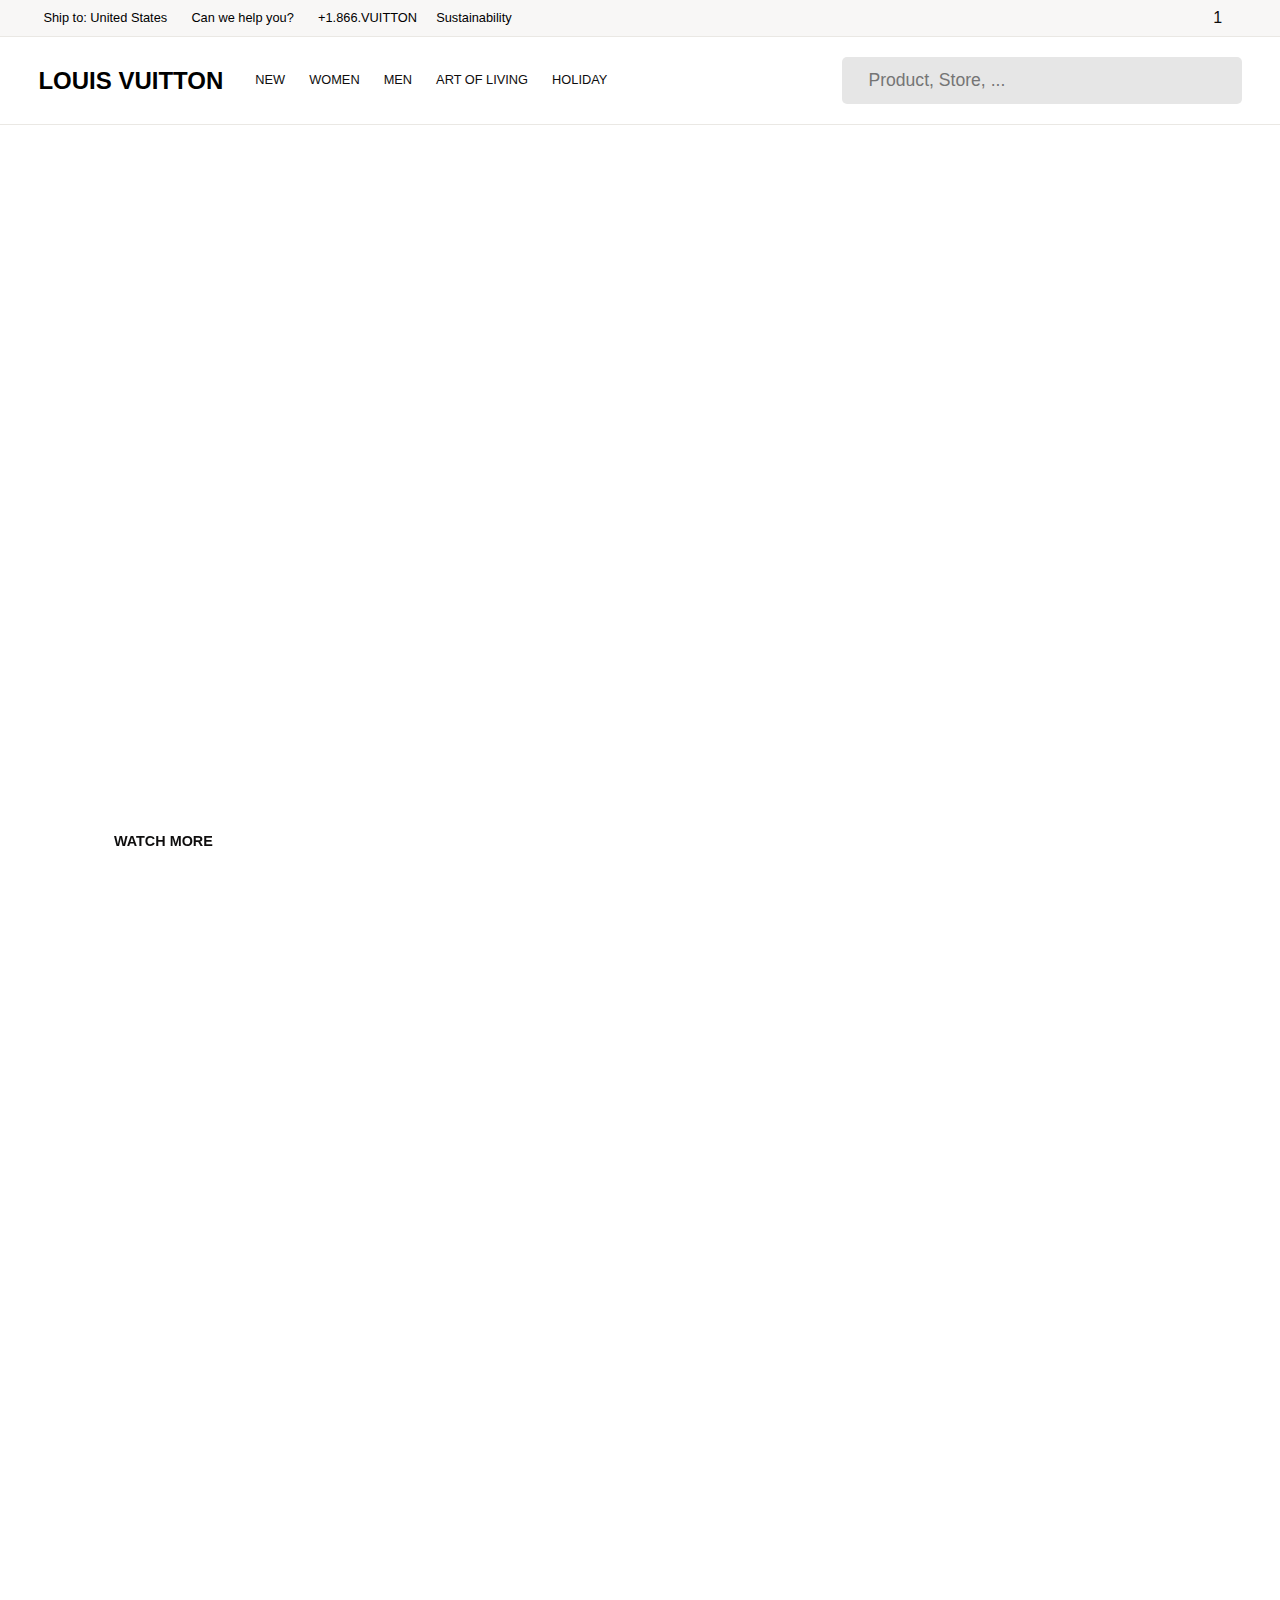
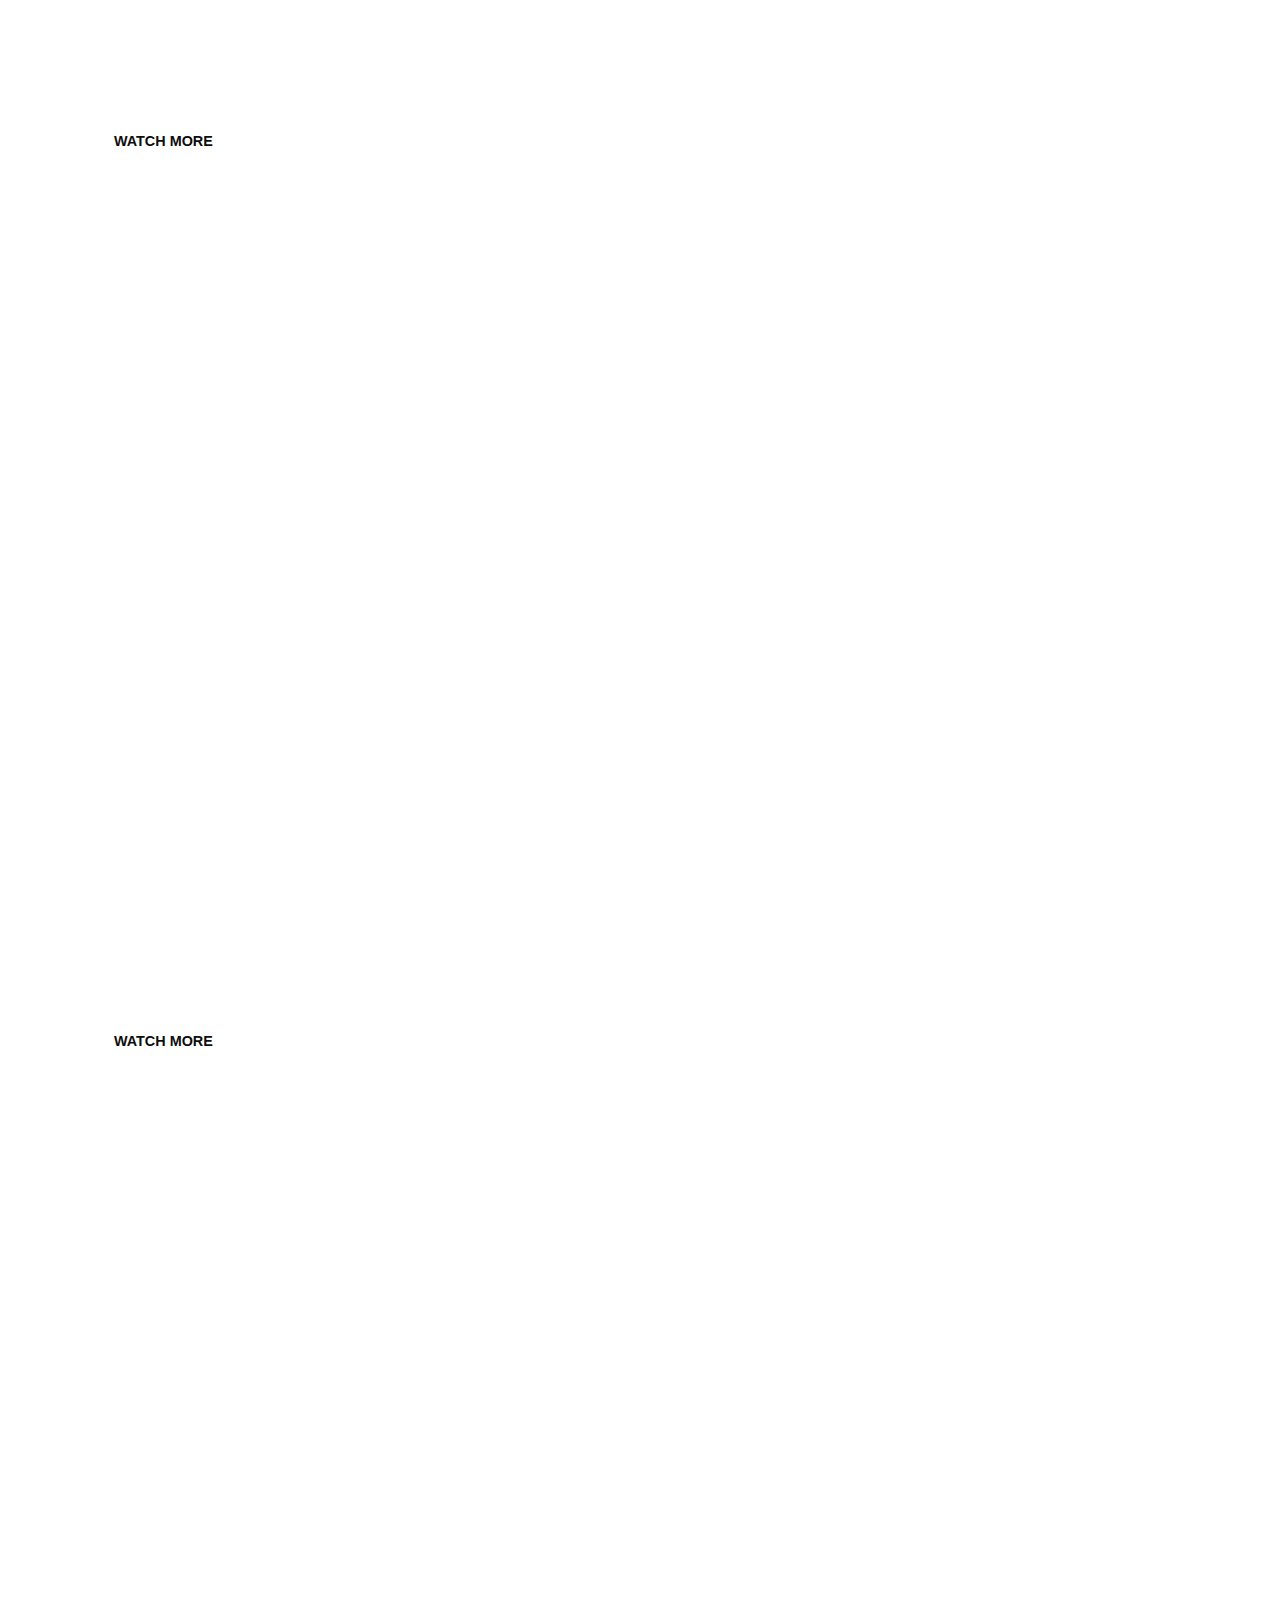
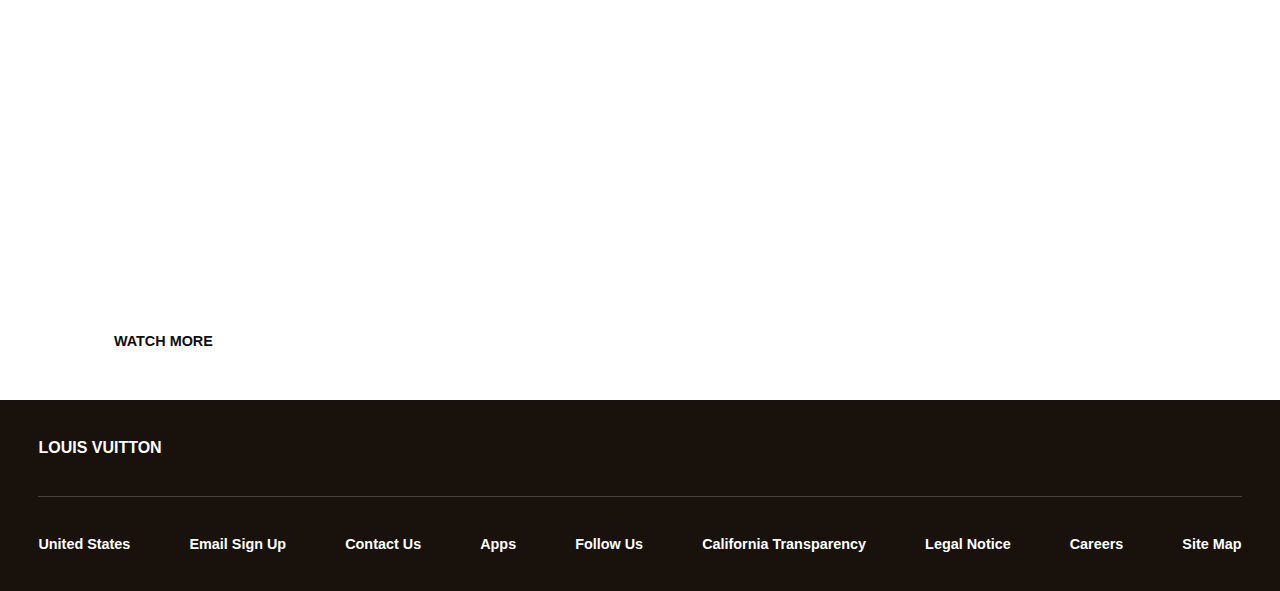
<file: index.html>
<!DOCTYPE html>
<html lang="en">
  <head>
    <meta charset="UTF-8" />
    <meta http-equiv="X-UA-Compatible" content="IE=edge" />
    <meta name="viewport" content="width=device-width, initial-scale=1.0" />
    <link rel="preconnect" href="https://fonts.googleapis.com" />
    <link rel="preconnect" href="https://fonts.gstatic.com" crossorigin />
    <link
      href="https://fonts.googleapis.com/css2?family=Nunito:wght@200;300;400;500;600;700&display=swap"
      rel="stylesheet"
    />
    <link rel="stylesheet" href="css/reset.css" />
    <title>Document</title>
    <link
      rel="stylesheet"
      href="https://cdnjs.cloudflare.com/ajax/libs/font-awesome/6.1.2/css/all.min.css"
      integrity="sha512-1sCRPdkRXhBV2PBLUdRb4tMg1w2YPf37qatUFeS7zlBy7jJI8Lf4VHwWfZZfpXtYSLy85pkm9GaYVYMfw5BC1A=="
      crossorigin="anonymous"
      referrerpolicy="no-referrer"
    />
    <link rel="stylesheet" href="css/styles.css" />
    <link rel="stylesheet" href="css/header.css" />
    <link rel="stylesheet" href="css/collection-video.css" />
    <link rel="stylesheet" href="css/footer.css" />
  </head>
  <body>
    <!-- Header-Start -->
    <header>
      <section class="top-nav">
        <div class="container">
          <div class="top-nav__groupa">
            <div class="top-nav__groupa-link">
              <i class="fa-solid fa-earth-americas"></i>
              <span class="top-nav__groupa-linktext"
                >Ship to: United States</span
              >
            </div>
            <div class="top-nav__groupa-link">
              <i class="fa-solid fa-circle-question"></i
              ><span class="top-nav__groupa-linktext">Can we help you?</span>
            </div>
            <div class="top-nav__groupa-link">
              <i class="fa-solid fa-mobile-screen-button"></i
              ><span class="top-nav__groupa-linktext">+1.866.VUITTON</span>
            </div>
            <div class="top-nav__groupa-link">
              <span class="top-nav__groupa-linktext">Sustainability</span>
            </div>
          </div>
          <div class="top-nav__groupb">
            <a href="" class="top-nav__groupb-icon">
              <i class="fa-solid fa-location-dot"></i>
            </a>
            <a href="" class="top-nav__groupb-icon">
              <i class="fa-solid fa-heart"></i>
            </a>
            <a href="" class="top-nav__groupb-icon">
              <i class="fa-solid fa-user"></i>
            </a>
            <a href="" class="top-nav__groupb-icon">
              <i class="fa-solid fa-cart-shopping"></i>
              <div class="top-nav__groupb-noti">1</div>
            </a>
          </div>
        </div>
      </section>
      <section class="top-menu">
        <div class="container">
          <div class="top-menu__groupa">
            <div class="top-menu__groupa-logo">Louis VUITTON</div>
            <div class="top-menu__groupa-links">
              <a href="#" class="top-menu__groupa-link"> New </a>
              <a href="#" class="top-menu__groupa-link"> Women </a>
              <a href="#" class="top-menu__groupa-link"> Men </a>
              <a href="#" class="top-menu__groupa-link"> Art of Living </a>
              <a href="#" class="top-menu__groupa-link"> Holiday </a>
            </div>
          </div>
          <div class="top-menu__groupb">
            <a href="" class="top-menu__groupb-input">
              <i class="fa-solid fa-magnifying-glass"></i>
              <input
                type="text"
                class="top-menu__groupb-search"
                placeholder="Product, Store, ..."
              />
            </a>
          </div>
        </div>
      </section>
      <section class="mega-menu">
        <div class="mega-menu__child">
          <a href="#" class="mega-menu__link">Gifts</a>
          <a href="#" class="mega-menu__link">Higlights</a>
          <a href="#" class="mega-menu__link">Handbags</a>
          <a href="#" class="mega-menu__link">Small Leather Goods</a>
          <a href="#" class="mega-menu__link">Accessories</a>
          <a href="#" class="mega-menu__link">Ready-To-Wear</a>
          <a href="#" class="mega-menu__link">Jewelry</a>
          <a href="#" class="mega-menu__link">Watches</a>
          <a href="#" class="mega-menu__link">Personaliztions</a>
          <a href="#" class="mega-menu__link">Fashion Shows</a>
        </div>
        <div class="mega-menu__grand">
          <a href="#" class="mega-menu__link">Gift Shop For Her</a>
          <a href="#" class="mega-menu__link">Vivienne Holiday Collection</a>
          <a href="#" class="mega-menu__link">Best Sellers</a>
          <a href="#" class="mega-menu__link">Personalization</a>
        </div>
        <div class="mega-menu__gallery">
          <img class="mega-menu__gallery-img" src="/img/womens-mega.jpg" />
        </div>
      </section>
    </header>
    <!-- Header-End -->
    <!-- Content-Start -->
    <main>
      <section class="collection-player">
        <iframe
          class="collection-player__video"
          width="100%"
          height="100%"
          src="https://www.youtube.com/embed/1lztJ_1rY6M?playlist=1lztJ_1rY6M&controls=0&autoplay=1&loop=1&mute=1&vq=hd1080"
          title="YouTube video player"
          frameborder="0"
          allow="accelerometer; autoplay; clipboard-write; encrypted-media; gyroscope; picture-in-picture"
          allowfullscreen
        ></iframe>
        <div class="container">
          <san class="collection-player__title">Virgil Was Here</san>
          <a href="#" class="collection-player__button">Watch More</a>
        </div>
      </section>
      <section class="collection-player">
        <iframe
          class="collection-player__video"
          width="100%"
          height="100%"
          src="https://www.youtube.com/embed/vV_QoQD_nrA?playlist=vV_QoQD_nrA&controls=0&autoplay=1&loop=1&mute=1&vq=hd1080"
          title="YouTube video player"
          frameborder="0"
          allow="accelerometer; autoplay; clipboard-write; encrypted-media; gyroscope; picture-in-picture"
          allowfullscreen
        ></iframe>
        <div class="container">
          <san class="collection-player__title">Virgil Was Here</san>
          <a href="#" class="collection-player__button">Watch More</a>
        </div>
      </section>
      <section class="collection-player">
        <iframe
          class="collection-player__video"
          width="100%"
          height="100%"
          src="https://www.youtube.com/embed/1lztJ_1rY6M?playlist=1lztJ_1rY6M&controls=0&autoplay=1&loop=1&mute=1&vq=hd1080"
          title="YouTube video player"
          frameborder="0"
          allow="accelerometer; autoplay; clipboard-write; encrypted-media; gyroscope; picture-in-picture"
          allowfullscreen
        ></iframe>
        <div class="container">
          <san class="collection-player__title">Virgil Was Here</san>
          <a href="#" class="collection-player__button">Watch More</a>
        </div>
      </section>
      <section class="collection-player">
        <iframe
          class="collection-player__video"
          width="100%"
          height="100%"
          src="https://www.youtube.com/embed/gNmv8r3yB6g?playlist=gNmv8r3yB6g&vq=hd1080&controls=0&autoplay=1&loop=1&mute=1"
          title="YouTube video player"
          frameborder="0"
          allow="accelerometer; autoplay; clipboard-write; encrypted-media; gyroscope; picture-in-picture"
          allowfullscreen
        ></iframe>
        <div class="container">
          <san class="collection-player__title">Virgil Was Here</san>
          <a href="#" class="collection-player__button">Watch More</a>
        </div>
      </section>
    </main>
    <!-- Content-End -->
    <!-- Footer-Start -->
    <footer class="footer">
      <div class="container">
        <div class="footer__title">Louis Vuitton</div>
        <div class="footer__links">
          <a href="#" class="footer__link">United States</a>
          <a href="#" class="footer__link">Email Sign Up</a>
          <a href="#" class="footer__link">Contact Us</a>
          <a href="#" class="footer__link">Apps</a>
          <a href="#" class="footer__link">Follow Us</a>
          <a href="#" class="footer__link">California Transparency</a>
          <a href="#" class="footer__link">Legal Notice</a>
          <a href="#" class="footer__link">Careers</a>
          <a href="#" class="footer__link">Site Map</a>
        </div>
      </div>
    </footer>
    <!-- Footer-End -->
  </body>
</html>
</file>
<file: css/styles.css>
.container {
    width: 100%;
    max-width: 94%;
    /* padding: 0 114px; */
    margin: 0 auto;
}
</file>
<file: css/header.css>
header{
    position: absolute;
    width: 100%;
    z-index: 10;
}
.top-nav {
    display: flex;
    justify-content: space-between;
    padding: 10px 0;
    position: relative;
    z-index: 10;
    background: #f8f7f6;
    border-bottom: 1px solid #eae8e4;
}

.top-nav .container {
    display: flex;
    justify-content: space-between;
}

.top-nav__groupa {
    display: flex;
    font-size: 0.8rem;
}

.top-nav__groupa-link {
    padding-right: 1.2rem;
    display: flex;
    justify-content: center;
    align-items: center;
}

.top-nav__groupa-link .fa-solid {
    font-size: 1rem;
    margin-right: 5px;
    position: relative;
    top: -2px
}

.top-nav__groupa-linktext {
    display: flex;
    justify-content: center;
    align-items: center;
}

.top-nav__groupb {
    display: flex;
}

.top-nav__groupb-icon {
    font-size: 1rem;
    width: 3rem;
    display: inline-block;
    text-decoration: none;
    color: #0e0d0d;
    /* background: red; */
    display: flex;
    justify-content: center;
}

.top-menu {
    padding: 20px 0;
    display: flex;
    justify-content: space-between;
    border-bottom: 1px solid #eae8e4;
    position: relative;    
    z-index: 10;
    background: white;
}

.top-menu .container {
    display: flex;
    justify-content: space-between;
}

.top-menu__groupa {
    display: flex;
}

.top-menu__groupa-logo {
    font-size: 1.5rem;
    text-transform: uppercase;
    font-weight: 700;
    margin-right: 2rem;
    display: flex;
    justify-content: center;
    align-items: center;
}

.top-menu__groupa-links {
    display: flex;
    align-items: center;
    display: flex;
    justify-content: center;
    align-items: center;
}

.top-menu__groupa-link {
    color: #0e0d0d;
    font-size: 0.8rem;
    text-decoration: none;
    margin-right: 1.5rem;
    text-decoration: none;
    text-transform: uppercase;
}

.top-menu__groupb {
    width: 100%;
    max-width: 400px;
}

.top-menu__groupb-input {
    background: #e6e6e6;
    border-radius: 5px;
    width: 100%;
    padding: 12px;
    display: flex;
    text-decoration: none;
    align-items: center;
    justify-content: center;
}

.top-menu__groupb-input .fa-solid {
    font-size: 1rem;
    margin-right: .8rem;
}

.top-menu__groupb-search {
    width: 100%;
    background: transparent;
    border: none;
    outline: none;
    font-size: 1.1rem;
}

.mega-menu{
    height: calc(100vh - 125px);
    width:100%;
    /* margin-top: 125px; */
    transform: translate3d(0,125px,0);
    position: absolute;
    top: 0;
    left: 0;
    z-index: 9;
    background-color: white;
    display: flex;
    transition: all .3s cubic-bezier(.57, .21, .69, 1.25);
    height: 0;
    overflow: hidden;
}
.mega-menu.mega-menu--open{
    height: calc(100vh - 125px);
    /* transform: translate3d(0, 125px, 0); */
}
.mega-menu__child{
    width: 25%;
    background: white;
    padding: 2rem 3vw;
    display: flex;
    flex-direction: column;
}
.mega-menu__link{
    font-weight: 500;
    font: .95rem;
    margin-bottom: 1.3rem;
    text-decoration: none;
    color: #0e0d0d;
}
.mega-menu__link:hover{
    font-weight: 700;
    transition: all .3s ease-in-out;
}
.mega-menu__grand{
    width: 30%;
    background: #f6f5f3;
    padding: 2rem 3vw;
        display: flex;
        flex-direction: column;
}
.mega-menu__gallery{
    width: 45%;
    background: yellow;
}
.mega-menu__gallery-img{
    width: 100%;
    height: 100%;
    object-fit: cover;
    object-position: center;
}
</file>
<file: css/collection-video.css>
.collection-player {
    height: 100vh;
    width: 100%;
    overflow: hidden;
    position: relative;
}

.collection-player__video {
    transform: scale(1.5);
    position: relative;
    z-index: 1;
}

.collection-player .container {
    position: absolute;
    bottom: 2rem;
    z-index: 2;
    display: flex;
    flex-direction: column;
    margin: 0 3%;
}

.collection-player__title {
    font-weight: 800;
    font-size: 1.8rem;
    color: white;
    text-transform: uppercase;
    font-weight: 600;
    margin-bottom: 2rem;
}

.collection-player__button {
    font-weight: 800;
    font-size: 0.9rem;
    padding: 20px;
    background: white;
    text-transform: uppercase;
    text-decoration: none;
    max-width: 250px;
    width: 100%;
    display: flex;
    justify-content: center;
    align-items: center;
    color: #0e0d0d;
}

.collection-player__button:hover {
    opacity: .8;
    transition: .3 ease-in-out;
}
</file>
<file: css/footer.css>
.footer {
    background: #19110b;
    padding: 40px 0;
}

.footer__title {
    color: white;
    text-transform: uppercase;
    font-size: 1rem;
    font-weight: 600;
    margin-bottom: 40px;
}

.footer__links {
    border-top: 1px solid rgba(255, 255, 255, .2);
    padding-top: 40px;
    display: flex;
    justify-content: space-between;
}

.footer__link {
    color: white;
    text-decoration: none;
    font-size: 0.9rem;
    font-weight: 600;
}
</file>
